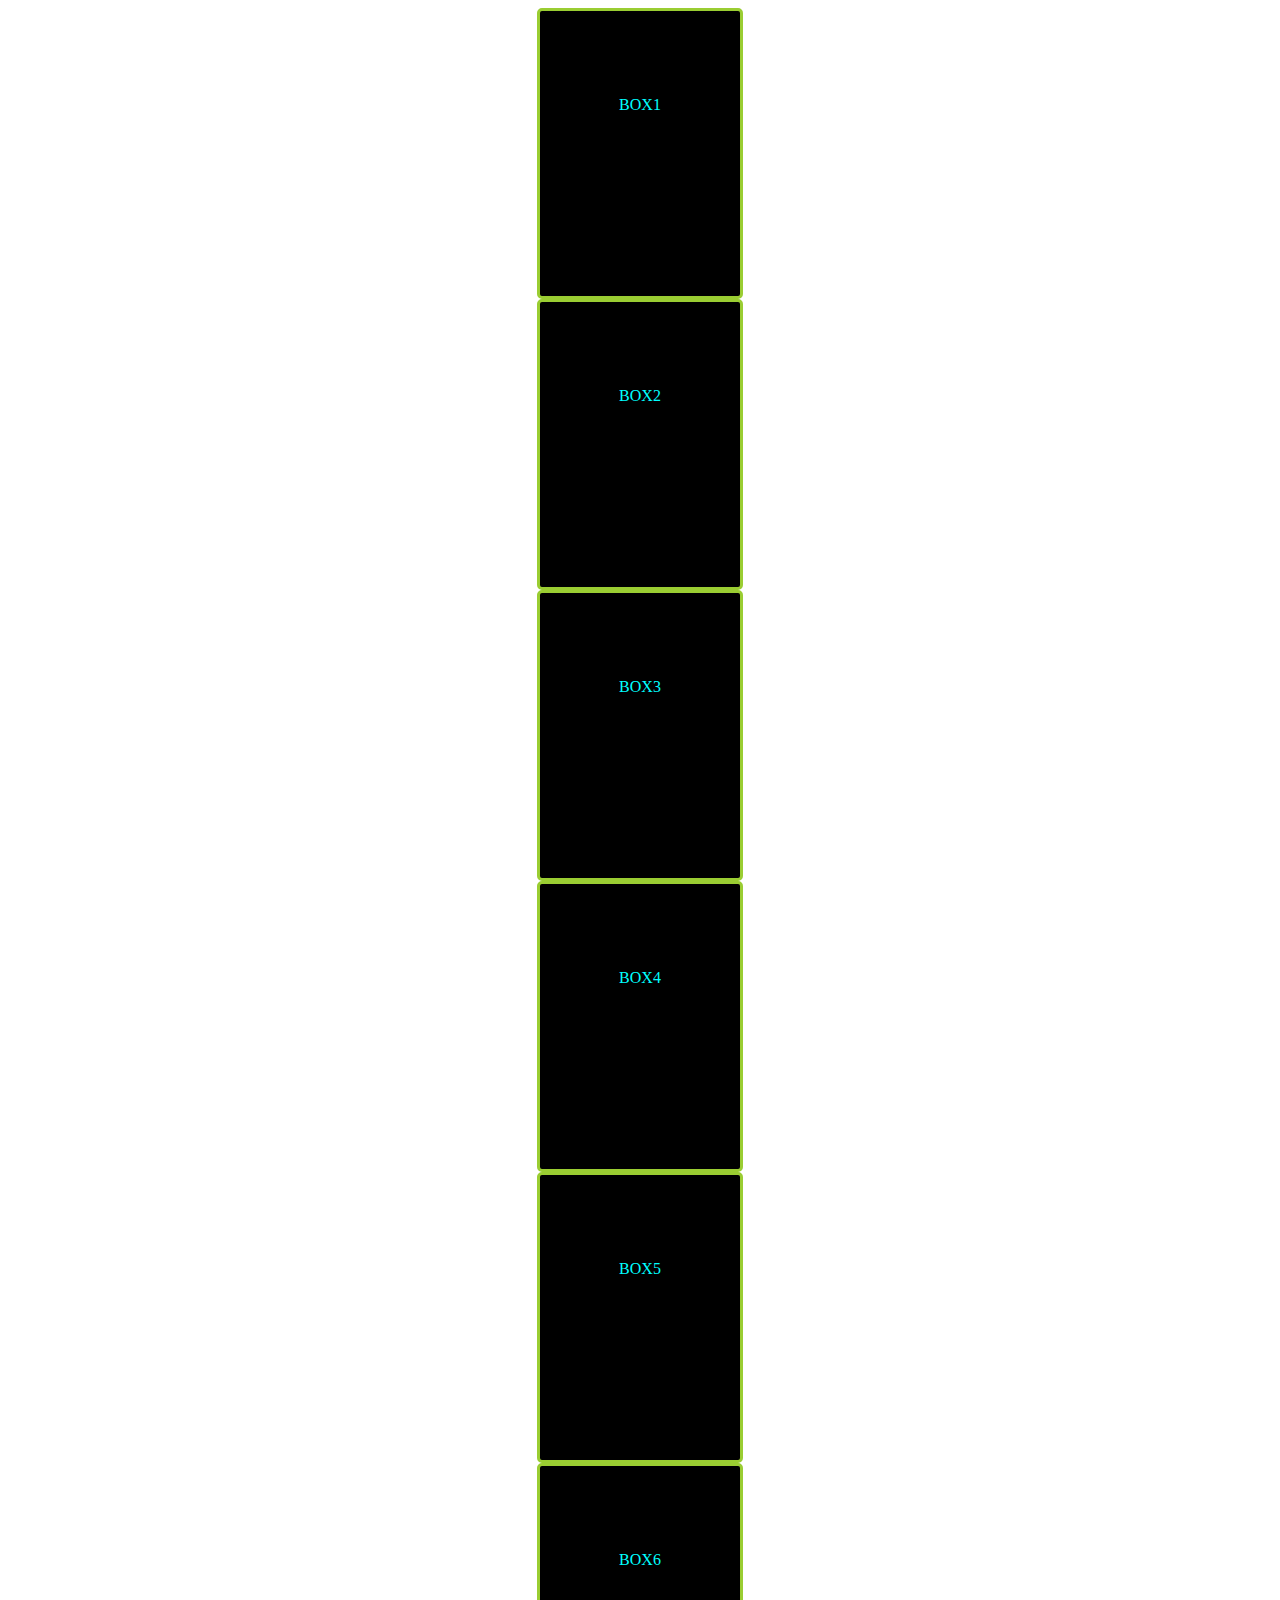
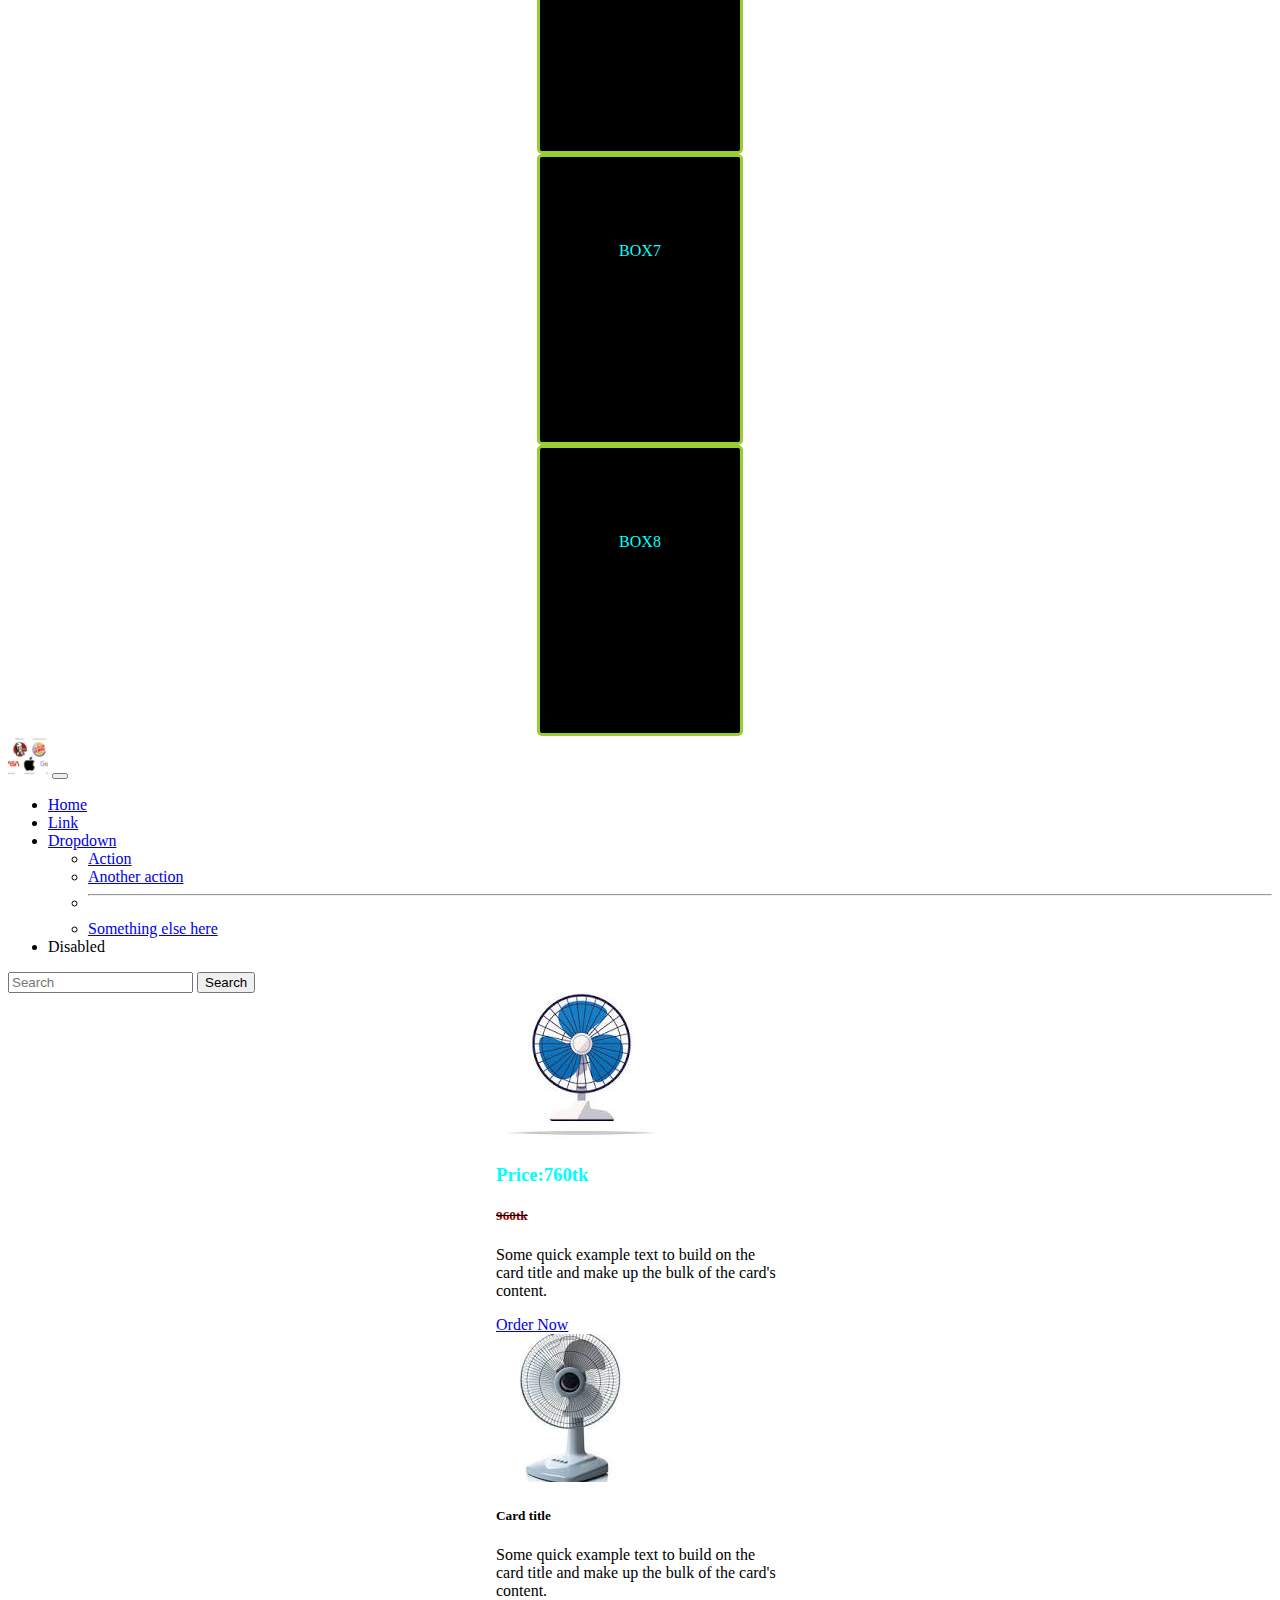
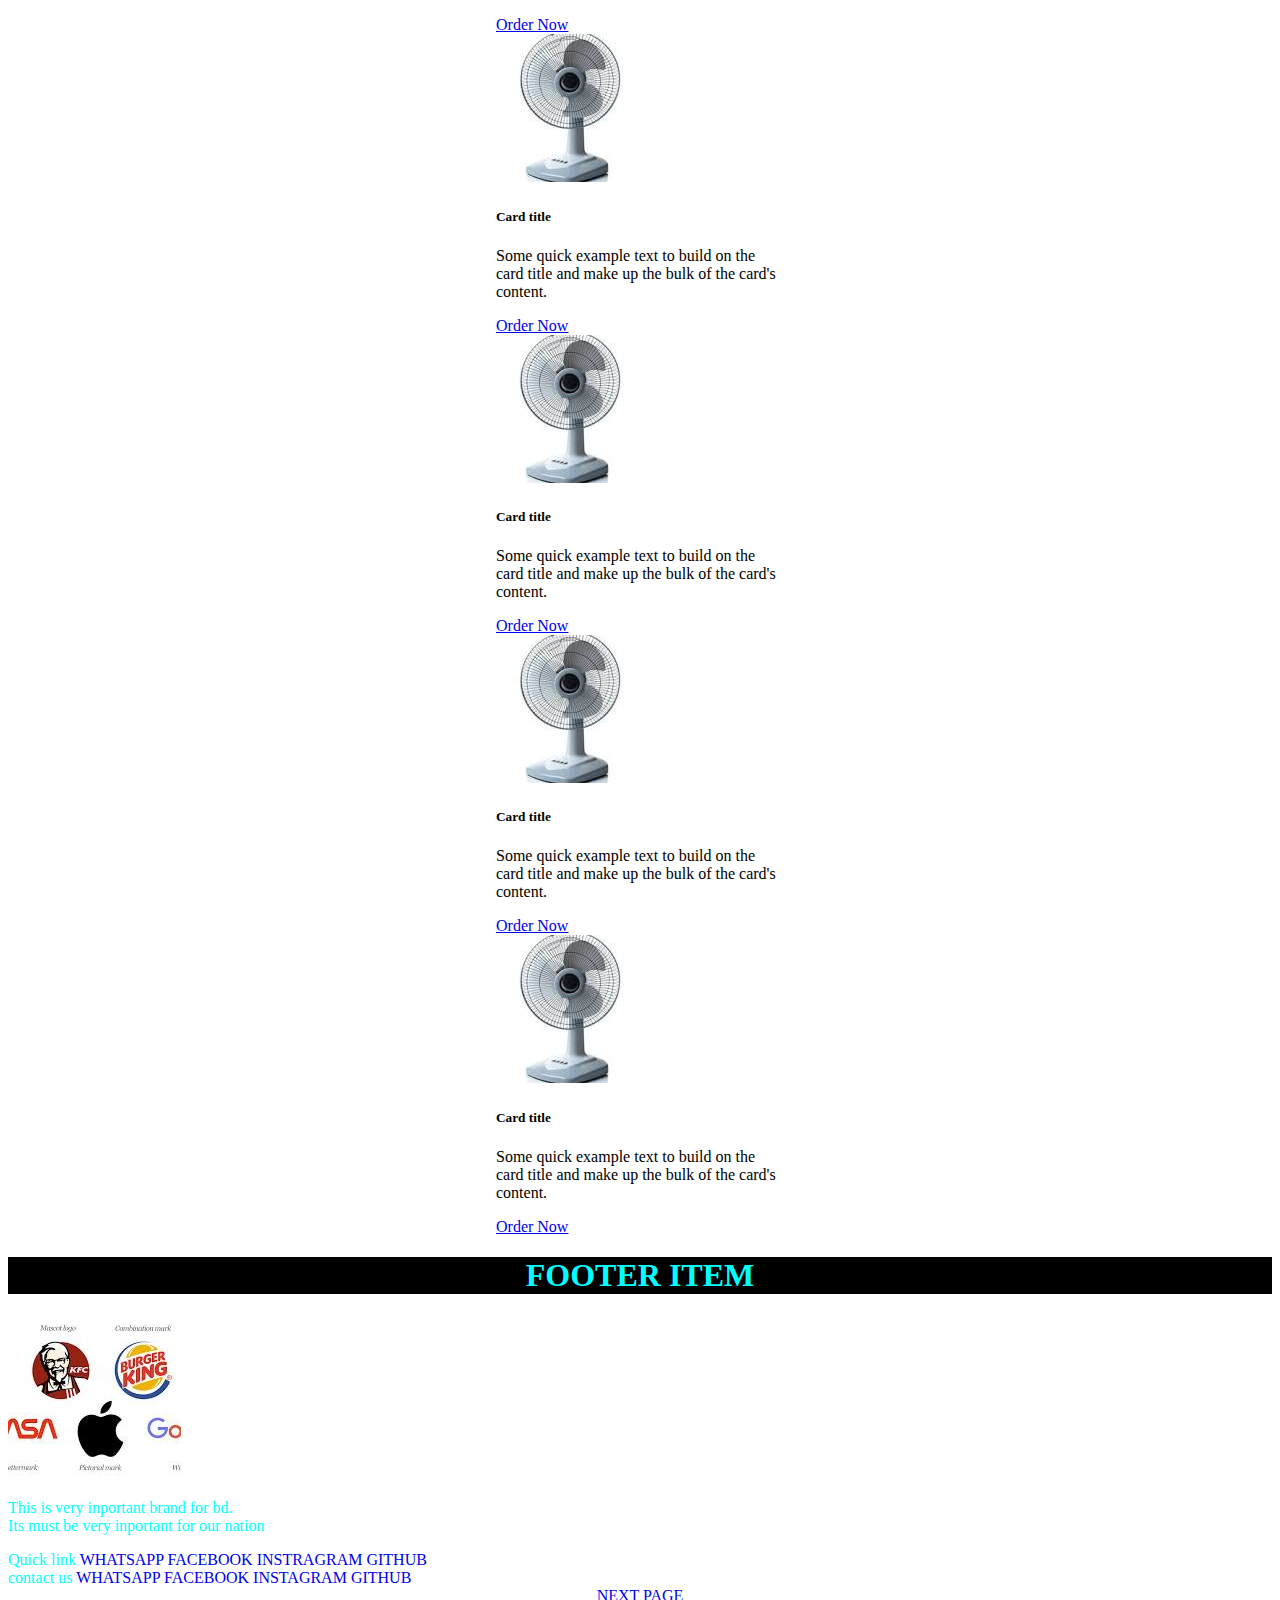
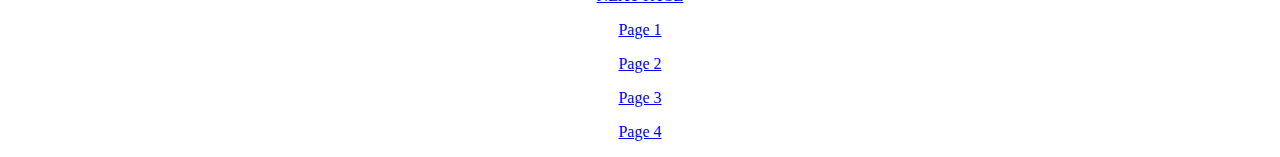
<file: index.html>
<!DOCTYPE html>
<html lang="en">
<head>
    <meta charset="UTF-8">
    <meta name="viewport" content="width=device-width, initial-scale=1.0">
    <title>Document</title>
    <link href="style.css" rel="stylesheet">
    <link href="https://cdn.jsdelivr.net/npm/bootstrap@5.3.5/dist/css/bootstrap.min.css" rel="stylesheet" integrity="sha384-SgOJa3DmI69IUzQ2PVdRZhwQ+dy64/BUtbMJw1MZ8t5HZApcHrRKUc4W0kG879m7" crossorigin="anonymous">
</head>
<body>
   
   <div class="container-fluid">

<div class="row mt-5">
<div class="box" style=" padding-top: 85px; text-align: center; padding: auto; margin: auto; color: aqua; background-color:black; border: solid yellowgreen; border-radius: 5px;
 height: 200px; width: 200px;">BOX1</div>

<div class="box" style="padding-top: 85px; text-align: center; margin: auto; padding: auto; color: aqua; background-color: black; border: solid yellowgreen; border-radius: 5px;
 height: 200px; width: 200px;">BOX2</div>


<div class="box" style="padding-top: 85px; margin-top: ;  text-align: center; margin: auto; padding: auto; color: aqua; background-color: black; border: solid yellowgreen; border-radius: 5px;
 height: 200px; width: 200px;">BOX3</div>


<div class="box" style=" padding-top: 85px; text-align: center; margin: auto; padding: auto; color: aqua;  background-color: black; border: solid yellowgreen; border-radius: 5px;
 height: 200px; width: 200px;">BOX4</div>


<div class="box" style="padding-top: 85px; text-align: center; margin: auto; padding: auto; color: aqua;  background-color: black; border: solid yellowgreen; border-radius: 5px;
 height: 200px; width: 200px;">BOX5</div>

<div class="box" style="padding-top: 85px; text-align: center; margin: auto; padding: auto; color: aqua;  background-color: black; border: solid yellowgreen; border-radius: 5px;
 height: 200px; width: 200px;">BOX6</div>

<div  class="mt-2 box" style="padding-top: 85px; text-align: center; margin: auto; padding: auto;  color: aqua;  background-color: black; border: solid yellowgreen; border-radius: 5px;
 height: 200px; width: 200px;">BOX7</div>

<div class="mt-2 box" style="padding-top: 85px; text-align: center; margin: auto; padding: auto; color: aqua;  background-color: black; border: solid yellowgreen; border-radius: 5px;
 height: 200px; width: 200px;">BOX8</div>


<nav class="navbar navbar-expand-lg bg-body-tertiary mt-3">
  <div class="container-fluid">
    <a class="navbar-brand" href="index.html"><img style="height: 40px; width: 40px;" src="logo.png"></a>
    <button class="navbar-toggler" type="button" data-bs-toggle="collapse" data-bs-target="#navbarSupportedContent" aria-controls="navbarSupportedContent" aria-expanded="false" aria-label="Toggle navigation">
      <span class="navbar-toggler-icon"></span>
    </button>
    <div class="collapse navbar-collapse" id="navbarSupportedContent">
      <ul class="navbar-nav me-auto mb-2 mb-lg-0">
        <li class="nav-item">
          <a class="nav-link active" aria-current="page" href="#">Home</a>
        </li>
        <li class="nav-item">
          <a class="nav-link" href="#">Link</a>
        </li>
        <li class="nav-item dropdown">
          <a class="nav-link dropdown-toggle" href="#" role="button" data-bs-toggle="dropdown" aria-expanded="false">
            Dropdown
          </a>
          <ul class="dropdown-menu">
            <li><a class="dropdown-item" href="#">Action</a></li>
            <li><a class="dropdown-item" href="#">Another action</a></li>
            <li><hr class="dropdown-divider"></li>
            <li><a class="dropdown-item" href="#">Something else here</a></li>
          </ul>
        </li>
        <li class="nav-item">
          <a class="nav-link disabled" aria-disabled="true">Disabled</a>
        </li>
      </ul>
      <form class="d-flex" role="search">
        <input class="form-control me-2" type="search" placeholder="Search" aria-label="Search">
        <button class="btn btn-outline-success" type="submit">Search</button>
      </form>
    </div>
  </div>
</nav>

<div class="card mt-5 bbx" style="width: 18rem; margin: auto; padding: auto;">
<a href="details.html" target="_blank"> <img src="fan.jpg" class="card-img-top" alt="..."> </a>
  
  <div class="card-body">
    <h3 style="color: aqua;" class="card-title">Price:760tk</h3> <del><h5 class="d-flex" style="color: darkred;">960tk</h5></del>
    <p class="card-text">Some quick example text to build on the card title and make up the bulk of the card's content.</p>
    <a href="details.html" class="btn btn-primary">Order Now</a>
  </div>
</div>

<div class=" bbx card mt-5" style="width: 18rem; margin: auto; padding: auto;">
  <img src="fan3.jpg" class="card-img-top" alt="...">
  <div class="card-body">
    <h5 class="card-title">Card title</h5>
    <p class="card-text">Some quick example text to build on the card title and make up the bulk of the card's content.</p>
    <a href="#" class="btn btn-primary">Order Now</a>
  </div>
</div>

<div class="bbx card mt-5" style="width: 18rem;margin: auto; padding: auto;">
  <img src="fan3.jpg" class="card-img-top" alt="...">
  <div class="card-body">
    <h5 class="card-title">Card title</h5>
    <p class="card-text">Some quick example text to build on the card title and make up the bulk of the card's content.</p>
    <a href="#" class="btn btn-primary">Order Now</a>
  </div>
</div>

<div class="bbx card mt-5" style="width: 18rem;margin: auto;padding: auto;">
  <img src="fan3.jpg" class="card-img-top" alt="...">
  <div class="card-body">
    <h5 class="card-title">Card title</h5>
    <p class="card-text">Some quick example text to build on the card title and make up the bulk of the card's content.</p>
    <a href="#" class="btn btn-primary">Order Now</a>
  </div>
</div>

<div class="bbx card mt-5" style="width: 18rem;margin: auto;padding: auto;">
  <img src="fan3.jpg" class="card-img-top" alt="...">
  <div class="card-body">
    <h5 class="card-title">Card title</h5>
    <p class="card-text">Some quick example text to build on the card title and make up the bulk of the card's content.</p>
    <a href="#" class="btn btn-primary">Order Now</a>
  </div>
</div>

<div class="bbx card mt-5" style="width: 18rem;margin: auto;padding: auto;">
  <img src="fan3.jpg" class="card-img-top" alt="...">
  <div class="card-body">
    <h5 class="card-title">Card title</h5>
    <p class="card-text">Some quick example text to build on the card title and make up the bulk of the card's content.</p>
    <a href="#" class="btn btn-primary">Order Now</a>
  </div>
</div>














<p><h1 style="background-color: black; color: aqua; text-align: center;">FOOTER ITEM</h1></p>

<div class="container-fluid bg-dark py-3">
  <div class="row text-center text-light">
    <div class="col-sm-3" >
      <img style=" " src="logo.png"><br>
      <p class="mt-2" style="color: aqua;"> This is very inportant brand for bd.<br>Its must be very inportant for our nation</p>


    </div>
  
    <div class="col-sm-3" style="color: aqua;">Quick link
<a  style="text-decoration: none;" class="d-block bx mt-4" href="##">WHATSAPP</a>
<a  style="text-decoration: none;" class="d-block bx mt-4" href="##">FACEBOOK</a>
<a  style="text-decoration: none;" class="d-block bx mt-4" href="##">INSTRAGRAM</a>
<a  style="text-decoration: none;" class="d-block bx mt-4" href="##">GITHUB</a>

    </div>
    <div class="col-sm-3" style="color: aqua;">contact us
      <a style="text-decoration: none;" class="d-block mt-4" href="##">WHATSAPP</a>
      <a style="text-decoration: none;" class="d-block mt-4" href="##">FACEBOOK</a>
      <a style="text-decoration: none;" class="d-block mt-4" href="##">INSTAGRAM</a>
      <a style="text-decoration: none;" class="d-block mt-4" href="##">GITHUB</a>

    </div>
    <div style=" color: blue;text-align: center;" class="col-sm-3" > <a href="##" >NEXT PAGE</a>
  <p class="mt-4"><a href="##">Page 1</a> </p>
  <p class="mt-4"><a href="##">Page 2</a></p>
  <p class="mt-4"><a href="##">Page 3</a></p>
  <P class="mt-4"><a href="##">Page 4</a></P>
  
  </div>
  </div>
</div>




















<script src="https://cdn.jsdelivr.net/npm/bootstrap@5.3.5/dist/js/bootstrap.bundle.min.js" integrity="sha384-k6d4wzSIapyDyv1kpU366/PK5hCdSbCRGRCMv+eplOQJWyd1fbcAu9OCUj5zNLiq" crossorigin="anonymous"></script>
</body>
</html>
</file>
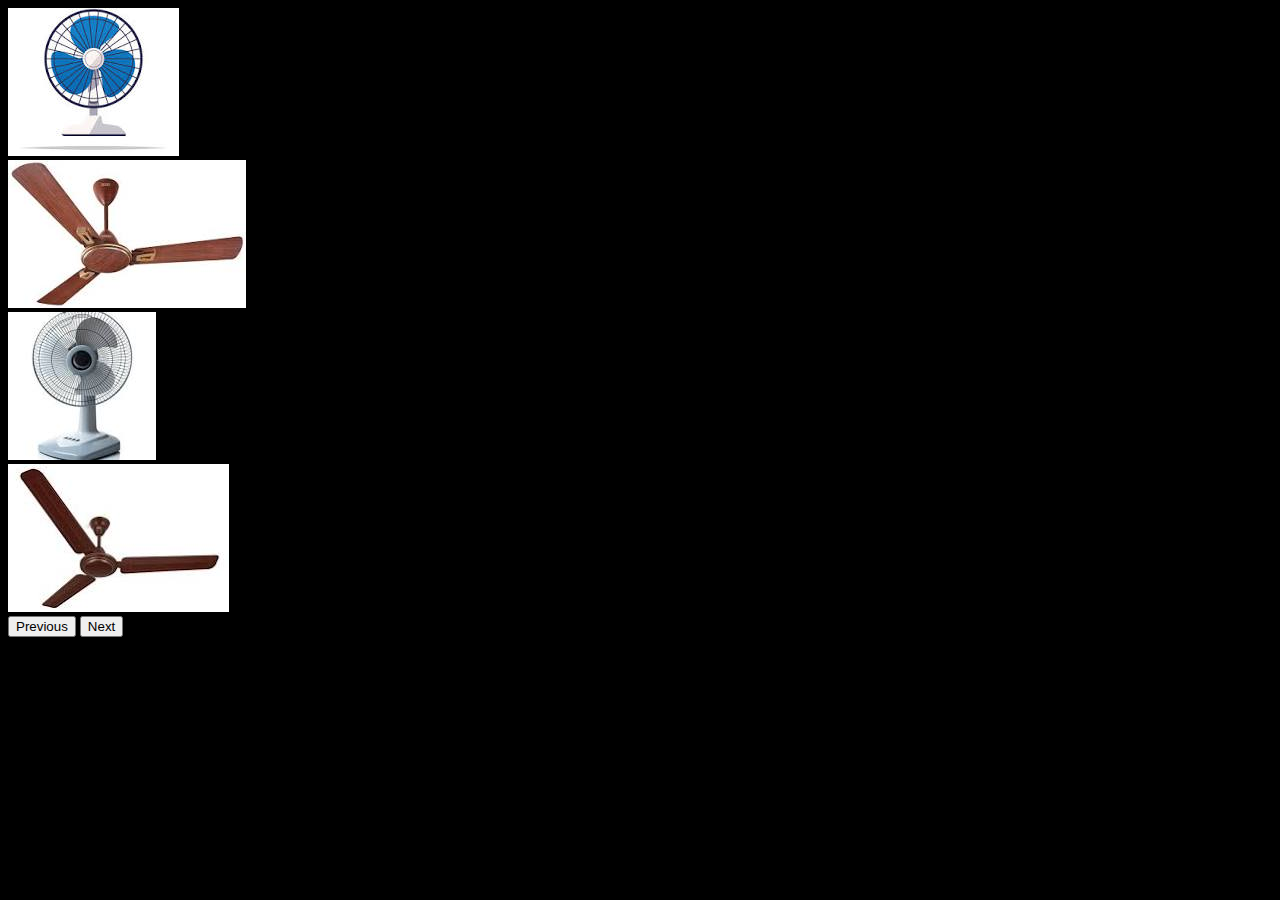
<file: details.html>
<!DOCTYPE html>
<html lang="en">
<head>
    <meta charset="UTF-8">
    <meta name="viewport" content="width=device-width, initial-scale=1.0">
    <title>Document</title>
    <link href="https://cdn.jsdelivr.net/npm/bootstrap@5.3.5/dist/css/bootstrap.min.css" rel="stylesheet" integrity="sha384-SgOJa3DmI69IUzQ2PVdRZhwQ+dy64/BUtbMJw1MZ8t5HZApcHrRKUc4W0kG879m7" crossorigin="anonymous">
   <link href="style.css" rel="stylesheet">

</head>
<body style="background-color: black ;">
    
<div class="container-fluid">
    <div class="row">
<div style="" class="mt-5 col-4 col-sm-4 col-nd-4  ">
    <div id="carouselExample" class="carousel slide">
        <div class="carousel-inner">
          <div class="carousel-item active">
            <img src="fan.jpg" class="d-block w-100" alt="...">
          </div>
          <div class="carousel-item">
            <img src="fan2.jpg" class="d-block w-100" alt="...">
          </div>
          <div class="carousel-item">
            <img src="fan3.jpg" class="d-block w-100" alt="...">
          </div>
          <div class="carousel-item">
            <img src="fan4.jpg" class="d-block w-100" alt="...">
          </div>
        </div>
        <button class="carousel-control-prev" type="button" data-bs-target="#carouselExample" data-bs-slide="prev">
          <span class="carousel-control-prev-icon" aria-hidden="true"></span>
          <span class="visually-hidden">Previous</span>
        </button>
        <button class="carousel-control-next" type="button" data-bs-target="#carouselExample" data-bs-slide="next">
          <span class="carousel-control-next-icon" aria-hidden="true"></span>
          <span class="visually-hidden">Next</span>
        </button>
      </div> 
    

</div>

   

<div class="mt-5 text-center col-sm-8 col-md-8">
    products details
</div>

  








<script src="https://cdn.jsdelivr.net/npm/bootstrap@5.3.5/dist/js/bootstrap.bundle.min.js" integrity="sha384-k6d4wzSIapyDyv1kpU366/PK5hCdSbCRGRCMv+eplOQJWyd1fbcAu9OCUj5zNLiq" crossorigin="anonymous"></script>
</body>
</html>
</file>
<file: style.css>
.box{
    background-color: aqua;
    
    transition: all 1.5 ease;
}
.box:hover{
    background-color: aqua;
    
    transition: background-color 1.5 ease;
    transform: scale(.50);
    cursor: pointer;
}
.box:hover{
    box-shadow: 0 4px 8px rgba(0,0, 0,0.3);
    cursor: pointer;
}
.bx{
    transition: all 0.5 ease;
   
    cursor: pointer;
}
.bx.box:hover{
    transform: scale(1 ease);
    cursor: pointer;
}
.bbx{
    transition: all 1.5 ease;
}
.bbx:hover{
    transform: scale(.50);
    
}
</file>
